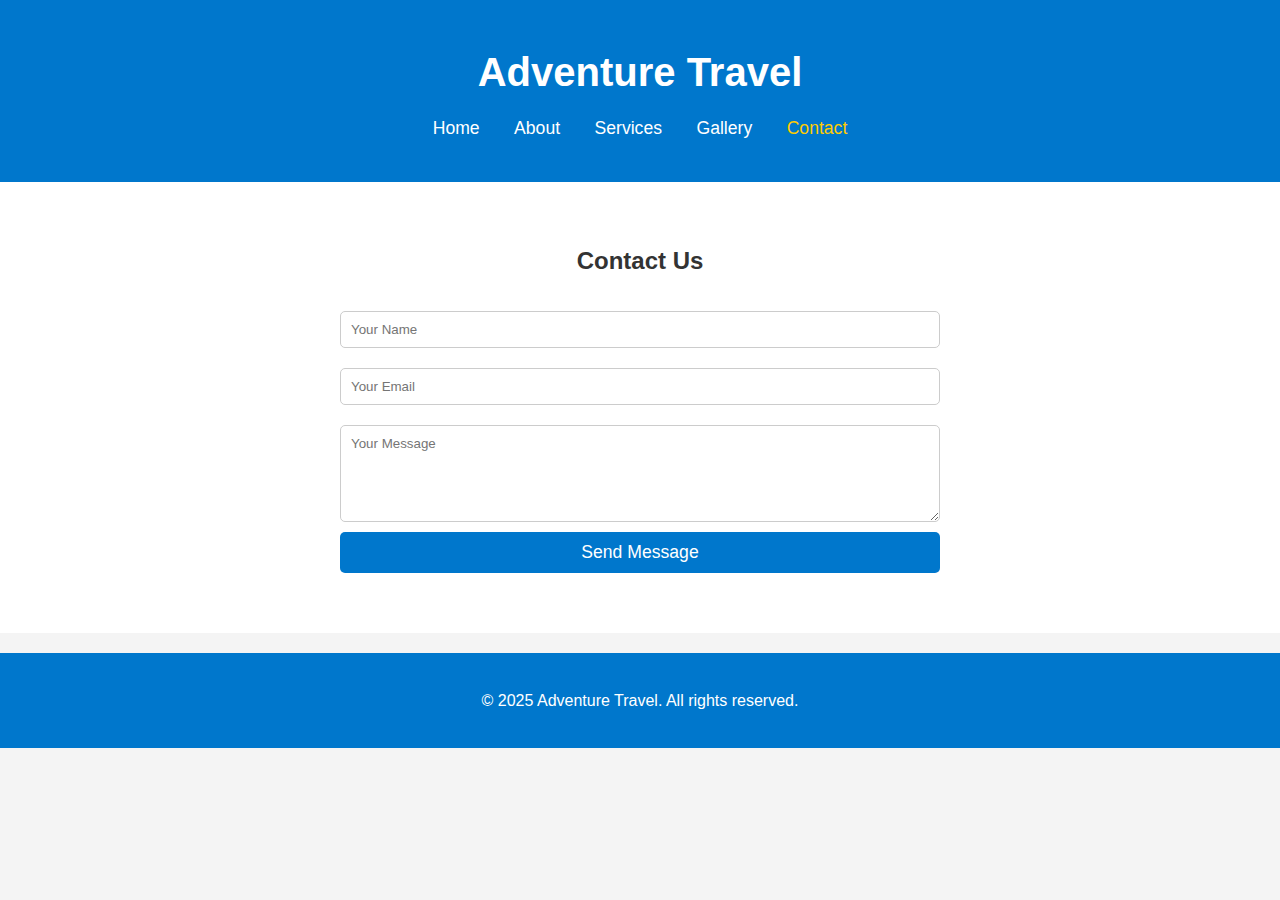
<file: contact.html>
<!DOCTYPE html>
<html lang="en">
<head>
    <meta charset="UTF-8">
    <meta name="viewport" content="width=device-width, initial-scale=1.0">
    <title>Contact - Adventure Travel</title>
    <link rel="stylesheet" href="style.css">
</head>
<body>
    <header>
        <div class="container">
            <h1>Adventure Travel</h1>
            <nav>
                <ul>
                    <li><a href="index.html">Home</a></li>
                    <li><a href="about.html">About</a></li>
                    <li><a href="services.html">Services</a></li>
                    <li><a href="gallery.html">Gallery</a></li>
                    <li><a href="contact.html" class="active">Contact</a></li>
                </ul>
            </nav>
        </div>
    </header>

    <section class="contact">
        <div class="container">
            <h2>Contact Us</h2>
            <form action="#" method="post" class="contact-form">
                <input type="text" name="name" placeholder="Your Name" required>
                <input type="email" name="email" placeholder="Your Email" required>
                <textarea name="message" rows="5" placeholder="Your Message" required></textarea>
                <button type="submit">Send Message</button>
            </form>
        </div>
    </section>

    <footer>
        <div class="container">
            <p>© 2025 Adventure Travel. All rights reserved.</p>
        </div>
    </footer>
</body>
</html>
</file>
<file: style.css>
/* Основни настройки */
* {
    margin: 0;
    padding: 0;
    box-sizing: border-box;
    font-family: 'Segoe UI', Tahoma, Geneva, Verdana, sans-serif;
}

body {
    line-height: 1.6;
    background-color: #f4f4f4;
    color: #333;
}

/* Контейнер */
.container {
    width: 90%;
    max-width: 1200px;
    margin: auto;
    overflow: hidden;
    padding: 20px 0;
}

/* Хедър */
header {
    background: #0077cc;
    color: #fff;
    padding: 20px 0;
}

header h1 {
    text-align: center;
    font-size: 2.5rem;
}

nav ul {
    list-style: none;
    text-align: center;
    margin-top: 10px;
}

nav ul li {
    display: inline-block;
    margin: 0 15px;
}

nav ul li a {
    color: #fff;
    text-decoration: none;
    font-size: 1.1rem;
    transition: color 0.3s;
}

nav ul li a:hover,
nav ul li a.active {
    color: #ffcc00;
}

/* Секции */
section {
    padding: 40px 0;
}

/* Home секция */
.home {
    background: url('images/home-bg.jpg') no-repeat center center/cover;
    height: 400px;
    color: white;
    text-align: center;
    display: flex;
    flex-direction: column;
    justify-content: center;
}

.home h2 {
    font-size: 3rem;
    margin-bottom: 10px;
}

.home p {
    font-size: 1.3rem;
}

/* About секция */
.about {
    background-color: #fff;
}

.about h2 {
    text-align: center;
    margin-bottom: 20px;
}

.about p {
    text-align: justify;
    padding: 0 20px;
}

/* Services секция */
.services {
    background-color: #e0f7fa;
}

.services h2 {
    text-align: center;
    margin-bottom: 30px;
}

.service-cards {
    display: flex;
    justify-content: space-around;
    flex-wrap: wrap;
}

.service-card {
    background: #fff;
    padding: 20px;
    margin: 10px;
    border-radius: 10px;
    width: 300px;
    box-shadow: 0 0 10px rgba(0,0,0,0.1);
}

.service-card h3 {
    margin-bottom: 10px;
    color: #0077cc;
}

/* Gallery секция */
.gallery {
    background-color: #fefefe;
}

.gallery h2 {
    text-align: center;
    margin-bottom: 30px;
}

.gallery-images {
    display: grid;
    grid-template-columns: repeat(auto-fit, minmax(250px, 1fr));
    gap: 20px;
    padding: 0 20px;
}

.gallery-images img {
    width: 100%;
    height: 200px;
    object-fit: cover;
    border-radius: 8px;
}

/* Contact секция */
.contact {
    background-color: #ffffff;
}

.contact h2 {
    text-align: center;
    margin-bottom: 20px;
}

.contact-form {
    display: flex;
    flex-direction: column;
    max-width: 600px;
    margin: auto;
}

.contact-form input,
.contact-form textarea {
    padding: 10px;
    margin: 10px 0;
    border: 1px solid #ccc;
    border-radius: 5px;
}

.contact-form button {
    padding: 10px;
    background: #0077cc;
    color: white;
    border: none;
    border-radius: 5px;
    font-size: 1.1rem;
    cursor: pointer;
    transition: background 0.3s;
}

.contact-form button:hover {
    background: #005fa3;
}

/* Footer */
footer {
    background: #0077cc;
    color: #fff;
    text-align: center;
    padding: 15px 0;
    margin-top: 20px;
}

/* Респонсив */
@media (max-width: 768px) {
    nav ul li {
        display: block;
        margin: 10px 0;
    }

    .service-cards {
        flex-direction: column;
        align-items: center;
    }
}
</file>
